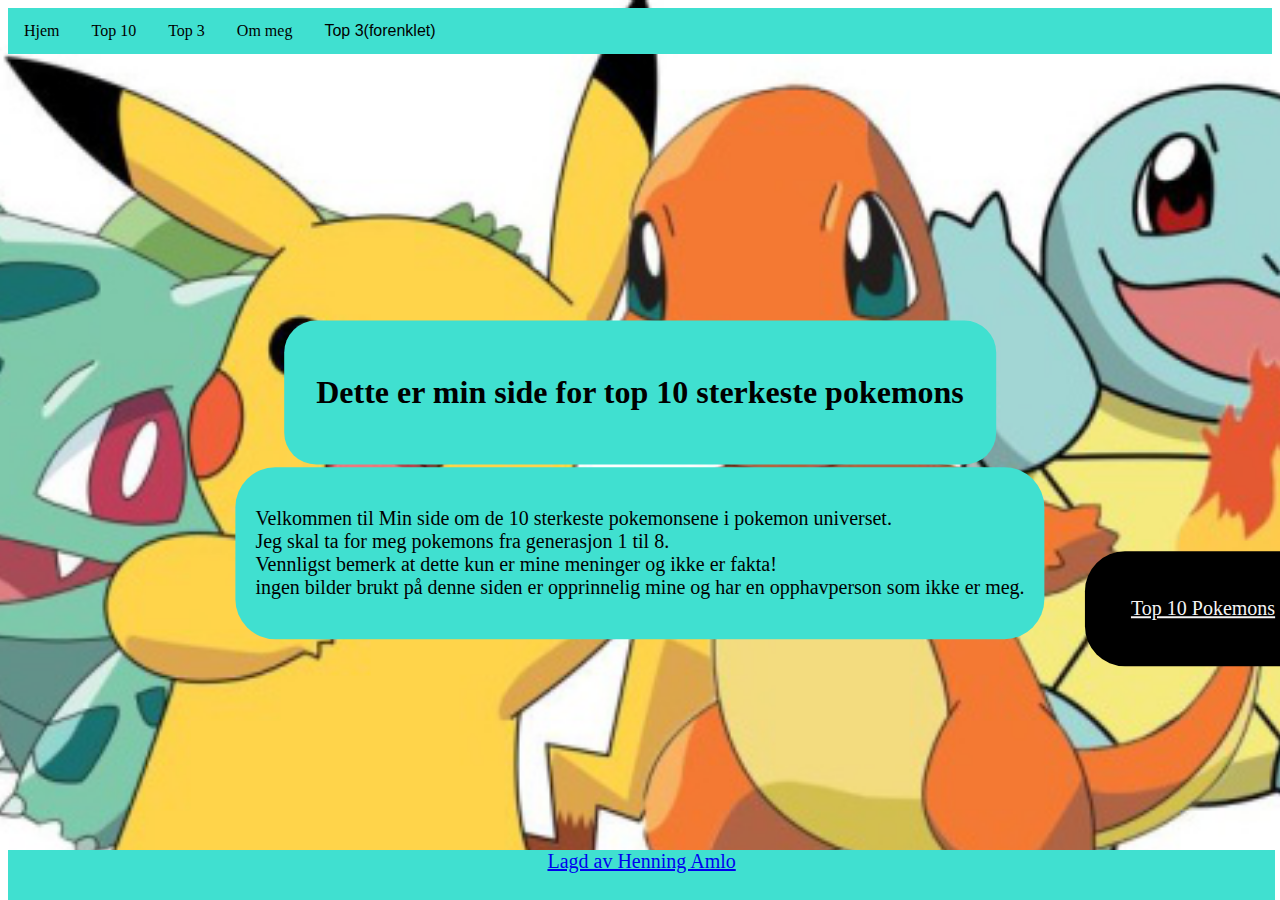
<file: Index.html>
<!DOCTYPE html>
    <html>
        <head>
            <title>Hjem</title>
            <link rel="stylesheet" href="css/master.css">
            <meta charset="UTF-8">
            <meta name="viewport" content="width=device-width, initial-scale=1.0">
			<link rel="icon" 
			type="image/png" 
			href="src/pokeball.png">
        </head>
        <body>
            <body class = "bgr"></body>
            <div class="navbar">
				<a href="index.html">Hjem</a>
				<a href="html/Top10.html">Top 10</a>
				<a href = "html/Top3.html">Top 3</a>
				<a href = "html/About.html">Om meg</a>
			<div class="dropdown">
				<button class="dropbtn">Top 3(forenklet) 
					<i class="fa fa-caret-down"></i>
				</button>
			<div class="dropdown-content">
				<a href="html/arceus.html">Arceus</a>
				<a href="html/dialga-og-palkia.html">Dialga og Palkia</a>
				<a href="html/giratina.html">Giratina</a>
			</div>
			</div> 
			</div>
            <div class="footer">
                <a href = "html/About.html"> Lagd av Henning Amlo</a>
            </div>
            <div class = "cta"><a href = "html/Top10.html">Top 10 Pokemons</a></div>

            <div class = "textb"><h1>Dette er min side for top 10 sterkeste pokemons</h1></div>
            <div class = "textc"><p>Velkommen til Min side om de 10 sterkeste pokemonsene i pokemon universet.</br>
                 Jeg skal ta for meg pokemons fra generasjon 1 til 8.</br>
                  Vennligst bemerk at dette kun er mine meninger og ikke er fakta!</br>
                   ingen bilder brukt på denne siden er opprinnelig mine og har en opphavperson som ikke er meg.</p></div>
        </body>
    </html>
</file>
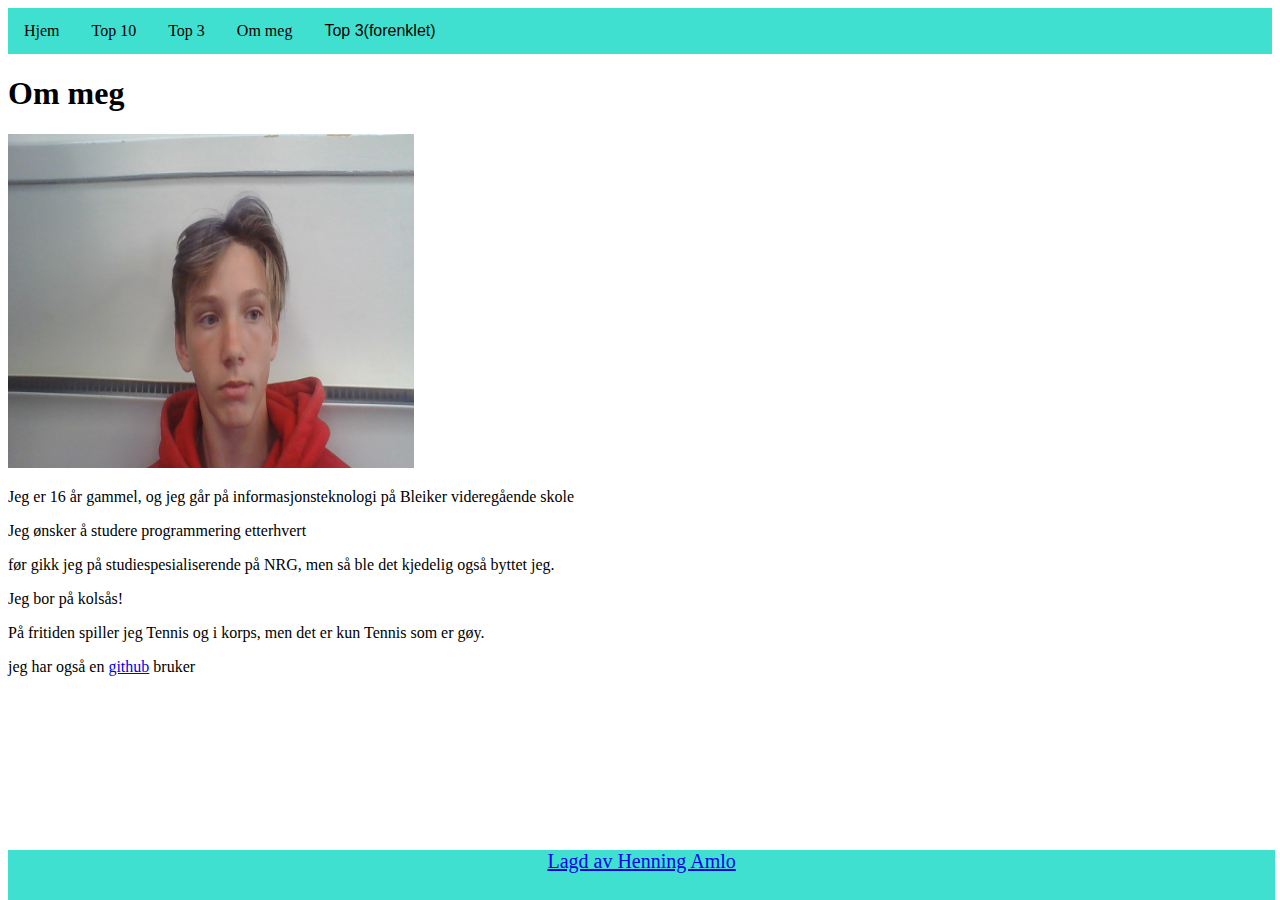
<file: html/About.html>
<!DOCTYPE html>
    <html>
        <head>
            <title>About</title>
            <link rel="stylesheet" href="../css/master.css">
            <meta charset="UTF-8">
            <meta name="viewport" content="width=device-width, initial-scale=1.0">
			<link rel="icon"
			type="image/jpg"
			href="../src/meg.jpg">
        </head>
        <body>
            <div class="navbar">
				<a href="../index.html">Hjem</a>
				<a href="Top10.html">Top 10</a>
				<a href = "Top3.html">Top 3</a>
				<a href = "About.html">Om meg</a>
			<div class="dropdown">
				<button class="dropbtn">Top 3(forenklet)
					<i class="fa fa-caret-down"></i>
				</button>
			<div class="dropdown-content">
				<a href="arceus.html">Arceus</a>
				<a href="dialga-og-palkia.html">Dialga og Palkia</a>
				<a href="giratina.html">Giratina</a>
			</div>
			</div>
			</div>
            <div class="footer">
                <a href = "../html/About.html"> Lagd av Henning Amlo</a>
            </div>
            <h1>Om meg</h1>
            <img src = "../src/meg.jpg" height="334px" width="406px">
            <p>Jeg er 16 år gammel, og jeg går på informasjonsteknologi på Bleiker videregående skole</p>
            <p>Jeg ønsker å studere programmering etterhvert</p>
            <p>før gikk jeg på studiespesialiserende på NRG, men så ble det kjedelig også byttet jeg.</p>
            <p>Jeg bor på kolsås!</p>
            <p>På fritiden spiller jeg Tennis og i korps, men det er kun Tennis som er gøy.</p>
            <p>jeg har også en <a href="https://github.com/AmloGaming" target="_blank"> github</a> bruker</p>

        </body>
    </html>
</file>
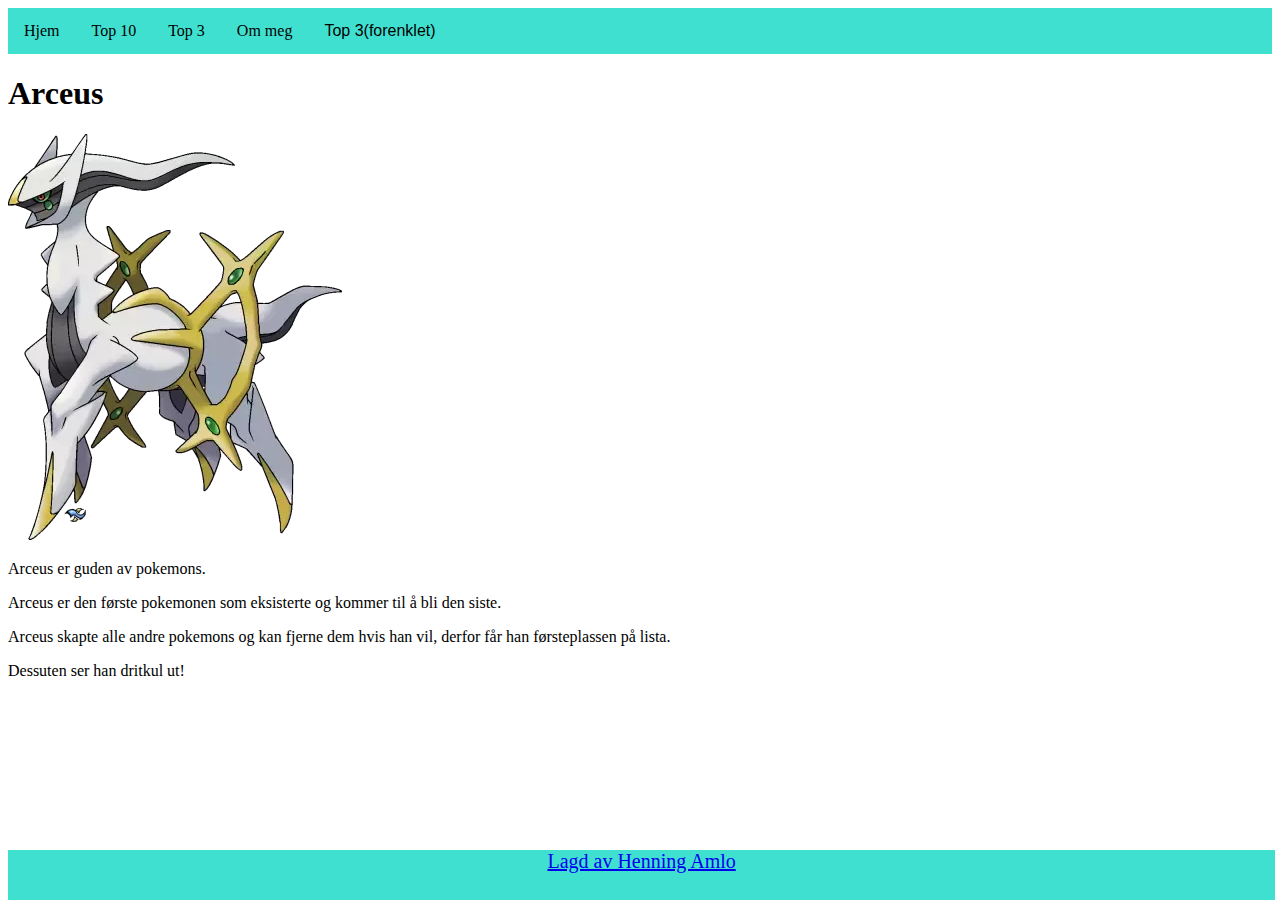
<file: html/arceus.html>
<!DOCTYPE html>
    <html>
        <head>
            <title>arceus</title>
            <link rel="stylesheet" href="../css/master.css">
            <meta charset="UTF-8">
            <meta name="viewport" content="width=device-width, initial-scale=1.0">
			<link rel="icon"
			type="image/png"
			href="../src/arceus.png">
        </head>
        <body>
            <div class="navbar">
				<a href= "../index.html">Hjem</a>
				<a href= "Top10.html">Top 10</a>
				<a href = "Top3.html">Top 3</a>
				<a href = "About.html">Om meg</a>
			<div class="dropdown">
				<button class="dropbtn">Top 3(forenklet)
					<i class="fa fa-caret-down"></i>
				</button>
			<div class="dropdown-content">
				<a href="arceus.html">Arceus</a>
				<a href="dialga-og-palkia.html">Dialga og Palkia</a>
				<a href="giratina.html">Giratina</a>
			</div>
			</div>
			</div>
            <h1>Arceus</h1>
            <img src = "../src/arceus.png">
            <p>Arceus er guden av pokemons.</p>
            <p>Arceus er den første pokemonen som eksisterte og kommer til å bli den siste.</p>
            <p>Arceus skapte alle andre pokemons og kan fjerne dem hvis han vil, derfor får han førsteplassen på lista.</p>
            <p>Dessuten ser han dritkul ut!</p>
            <div class="footer">
                <a href = "../html/About.html"> Lagd av Henning Amlo</a>
            </div>
        </body>
    </html>
</file>
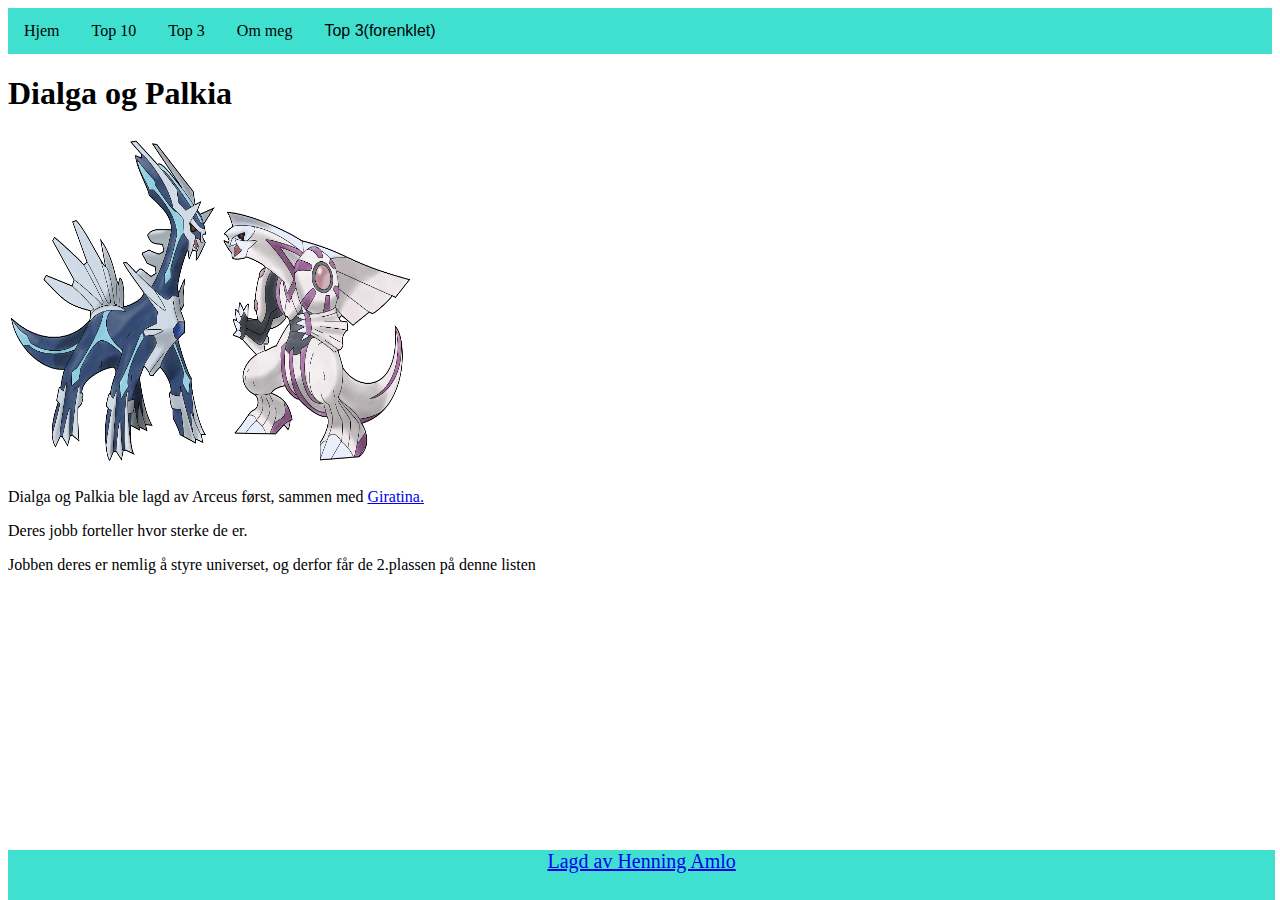
<file: html/dialga-og-palkia.html>
<!DOCTYPE html>
    <html>
        <head>
            <title>Dialga og Palkia</title>
            <link rel="stylesheet" href="../css/master.css">
            <meta charset="UTF-8">
            <meta name="viewport" content="width=device-width, initial-scale=1.0">
			<link rel="icon"
			type="image/png"
			href="../src/palkia.png">
        </head>
        <body>
             <div class="navbar">
				<a href="../index.html">Hjem</a>
				<a href="Top10.html">Top 10</a>
				<a href = "Top3.html">Top 3</a>
				<a href = "About.html">Om meg</a>
			<div class="dropdown">
				<button class="dropbtn">Top 3(forenklet)
					<i class="fa fa-caret-down"></i>
				</button>
			<div class="dropdown-content">
				<a href="arceus.html">Arceus</a>
				<a href="dialga-og-palkia.html">Dialga og Palkia</a>
				<a href="giratina.html">Giratina</a>
			</div>
			</div>
			</div>
            <h1>Dialga og Palkia</h1>
            <img src = "../src/palkia.png" height="334px", width="406px">
            <p>Dialga og Palkia ble lagd av Arceus først, sammen med <a href = "giratina.html">Giratina.</a></p>
            <p>Deres jobb forteller hvor sterke de er.</p>
            <p>Jobben deres er nemlig å styre universet, og derfor får de 2.plassen på denne listen</p>
            <div class="footer">
                <a href = "../html/About.html"> Lagd av Henning Amlo</a>
            </div>
        </body>
    </html>
</file>
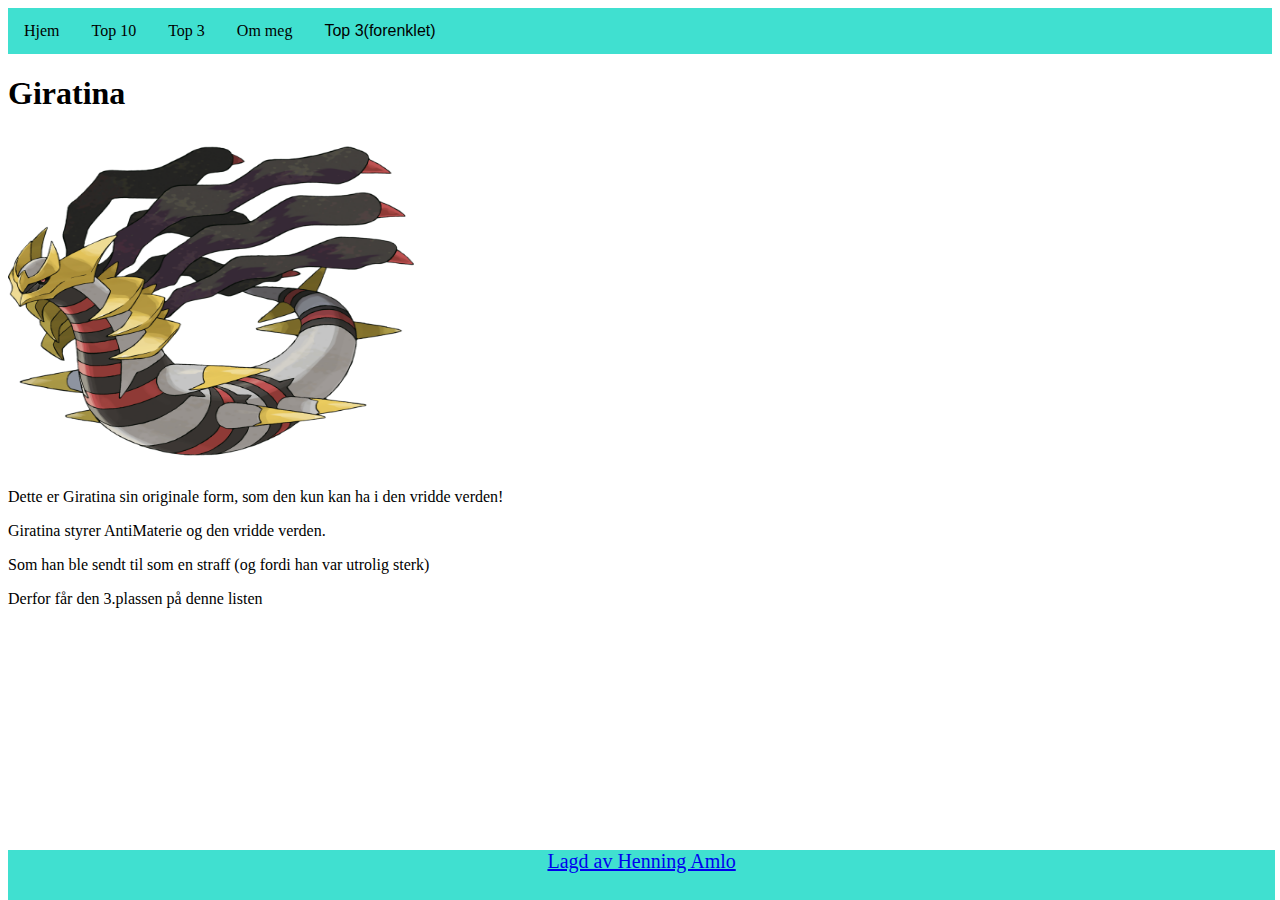
<file: html/giratina.html>
<!DOCTYPE html>
    <html>
        <head>
            <title>Giratina</title>
            <link rel="stylesheet" href="../css/master.css">
            <meta charset="UTF-8">
            <meta name="viewport" content="width=device-width, initial-scale=1.0">
			<link rel="icon" 
			type="image/png" 
			href="../src/giratina.png">
        </head>
        <body>
           <div class="navbar">
				<a href="../index.html">Hjem</a>
				<a href="Top10.html">Top 10</a>
				<a href = "Top3.html">Top 3</a>
				<a href = "About.html">Om meg</a>
			<div class="dropdown">
				<button class="dropbtn">Top 3(forenklet) 
					<i class="fa fa-caret-down"></i>
				</button>
			<div class="dropdown-content">
				<a href="arceus.html">Arceus</a>
				<a href="dialga-og-palkia.html">Dialga og Palkia</a>
				<a href="giratina.html">Giratina</a>
			</div>
			</div> 
			</div>
            <h1>Giratina</h1>
            <img src = "../src/Giratina-Origin.png" height = "334px" width = "406px">
			<p>Dette er Giratina sin originale form, som den kun kan ha i den vridde verden!</p>
            <p>Giratina styrer AntiMaterie og den vridde verden.</p>
            <p>Som han ble sendt til som en straff (og fordi han var utrolig sterk)</p>
            <p>Derfor får den 3.plassen på denne listen</p>
            <div class="footer">
                <a href = "../html/About.html"> Lagd av Henning Amlo</a>
            </div>
        </body>
    </html>
</file>
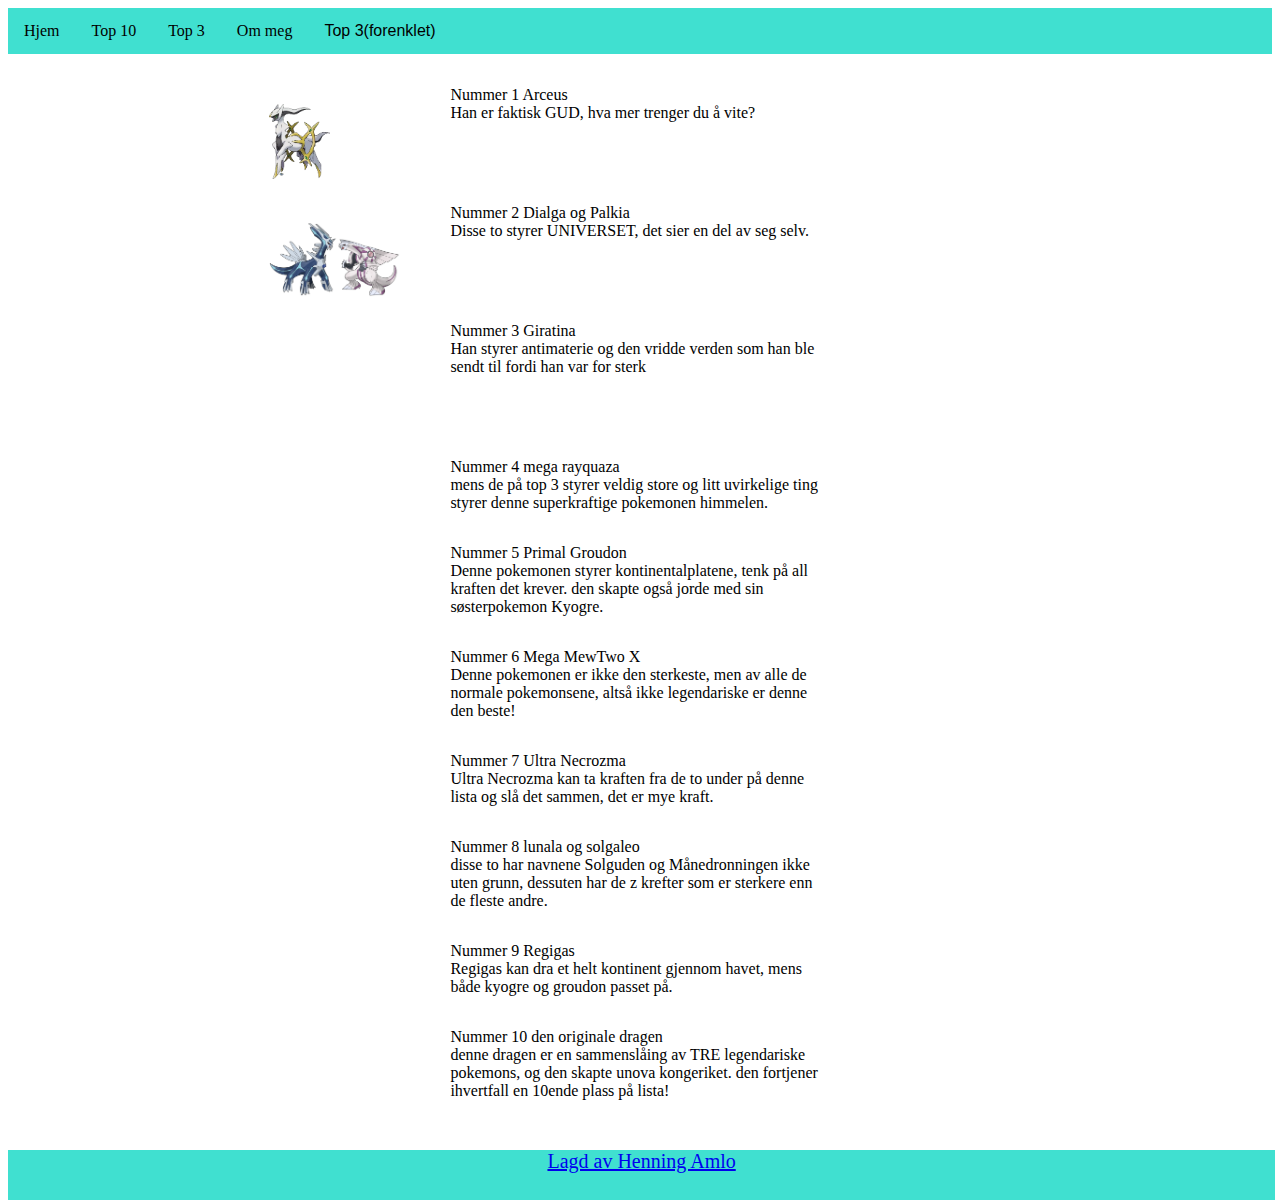
<file: html/Top10.html>
<!DOCTYPE html>
    <html>
        <head>
            <title>Top 10</title>
            <link rel="stylesheet" href="../css/Top10.css">
            <meta charset="UTF-8">
            <meta name="viewport" content="width=device-width, initial-scale=1.0">
			<link rel="icon"
			type="image/png"
			href="../src/pokeball.png">
        </head>
        <body>
             <div class="navbar">
				<a href="../index.html">Hjem</a>
				<a href="Top10.html">Top 10</a>
				<a href = "Top3.html">Top 3</a>
				<a href = "About.html">Om meg</a>
			<div class="dropdown">
				<button class="dropbtn">Top 3(forenklet)
					<i class="fa fa-caret-down"></i>
				</button>
			<div class="dropdown-content">
				<a href="arceus.html">Arceus</a>
				<a href="dialga-og-palkia.html">Dialga og Palkia</a>
				<a href="giratina.html">Giratina</a>
			</div>
			</div>
			</div>
            <div class="footer">
                <a href = "../html/About.html"> Lagd av Henning Amlo</a>
            </div>
            <div class = boks>
            <div class = "toplisting"> Nummer 1 Arceus<br>
                Han er faktisk GUD, hva mer trenger du å vite? <img src = "../src/arceus.png" height = "75px"></div><br>
            <div class = "toplisting"> Nummer 2 Dialga og Palkia<br>
                Disse to styrer UNIVERSET, det sier en del av seg selv.<img src = "../src/palkia.png" height = "75px"></div><br>
            <div class = "toplisting"> Nummer 3 Giratina<br>
                Han styrer antimaterie og den vridde verden som han ble sendt til fordi han var for sterk</div><br>
            <div class = "toplisting"> Nummer 4 mega rayquaza<br>
                mens de på top 3 styrer veldig store og litt uvirkelige ting styrer denne superkraftige pokemonen himmelen.</div>
            <div class = "toplisting"> Nummer 5 Primal Groudon<br>
                Denne pokemonen styrer kontinentalplatene, tenk på all kraften det krever. den skapte også jorde med sin søsterpokemon Kyogre.</div>
            <div class = "toplisting"> Nummer 6 Mega MewTwo X<br>
                Denne pokemonen er ikke den sterkeste, men av alle de normale pokemonsene, altså ikke legendariske er denne den beste!</div>
            <div class = "toplisting"> Nummer 7 Ultra Necrozma<br>
                Ultra Necrozma kan ta kraften fra de to under på denne lista og slå det sammen, det er mye kraft.</div>
            <div class = "toplisting"> Nummer 8 lunala og solgaleo</br>
                disse to har navnene Solguden og Månedronningen ikke uten grunn, dessuten har de z krefter som er sterkere enn de fleste andre.</div>
            <div class = "toplisting"> Nummer 9 Regigas <br>
                Regigas kan dra et helt kontinent gjennom havet, mens både kyogre og groudon passet på.</div>
            <div class = "toplisting"> Nummer 10 den originale dragen<br>
                denne dragen er en sammenslåing av TRE legendariske pokemons, og den skapte unova kongeriket. den fortjener ihvertfall en 10ende plass på lista!</div>
            </div>

        </body>
    </html>
</file>
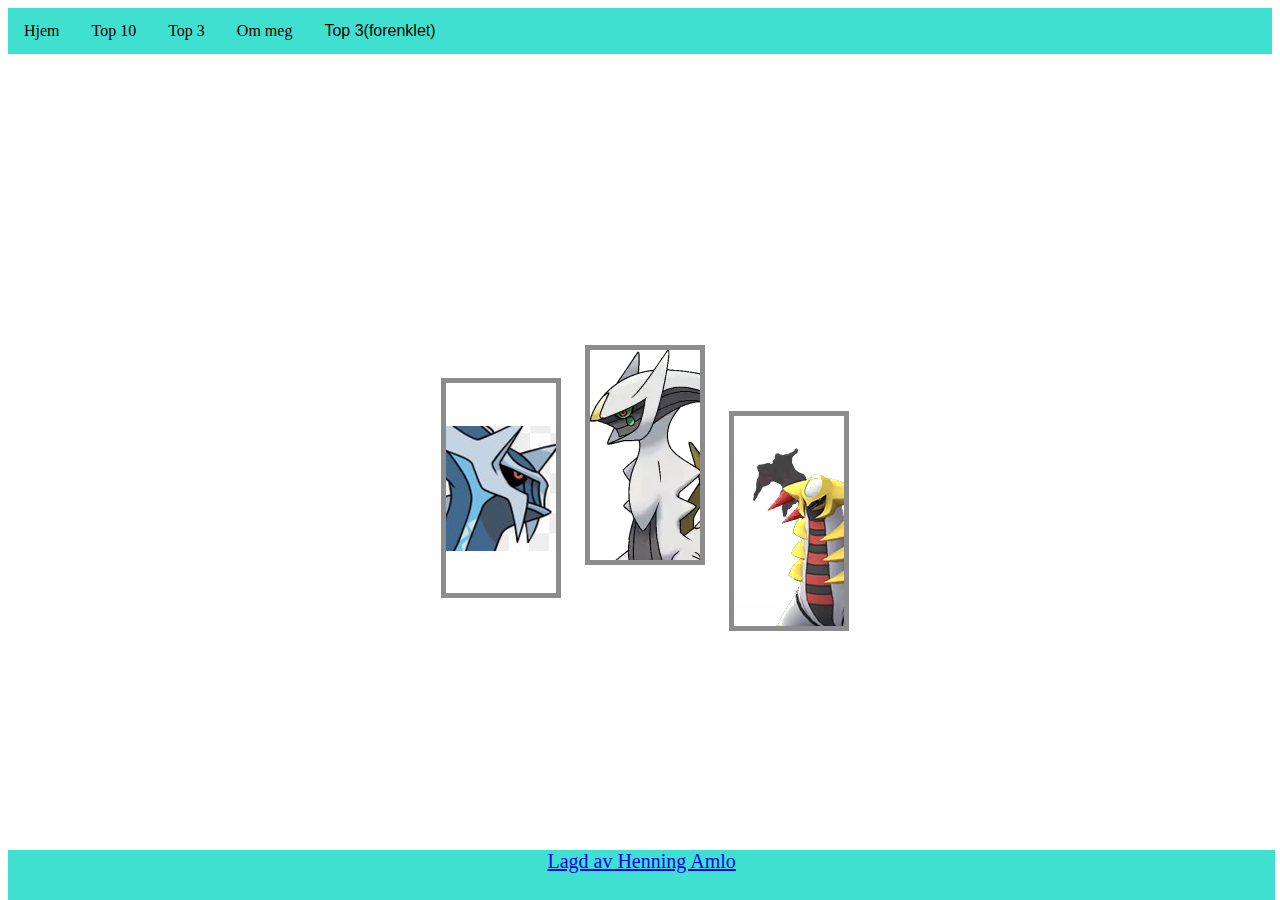
<file: html/Top3.html>
<!DOCTYPE html>
    <html>
        <head>
            <title>Top 3</title>
            <link rel="stylesheet" href="../css/top3.css">
            <meta charset="UTF-8">
            <meta name="viewport" content="width=device-width, initial-scale=1.0">
			<link rel="icon" 
			type="image/png" 
			href="../src/pokeball.png">
        </head>
        <body>
             <div class="navbar">
				<a href="../index.html">Hjem</a>
				<a href="Top10.html">Top 10</a>
				<a href = "Top3.html">Top 3</a>
				<a href = "About.html">Om meg</a>
			<div class="dropdown">
				<button class="dropbtn">Top 3(forenklet) 
					<i class="fa fa-caret-down"></i>
				</button>
			<div class="dropdown-content">
				<a href="arceus.html">Arceus</a>
				<a href="dialga-og-palkia.html">Dialga og Palkia</a>
				<a href="giratina.html">Giratina</a>
			</div>
			</div> 
			</div>
            <div class="footer">
                <a href = "../html/About.html"> Lagd av Henning Amlo</a>
            </div>
            <a href = "arceus.html">
            <div class = "top1"></div>
            </a>
            <a href = "dialga-og-palkia.html">
            <div class = "top2"></div>
            </a>
            <a href = "giratina.html">
            <div class = "top3"></div>
            </a>
        </body>
    </html>
</file>
<file: css/master.css>
html {
  position: relative;
  min-height: 100%;
}

body  {
    margin-bottom: 100px;
  }

  .bgr {
  background-image: url("../src/pokemon.png");
  background-position: center;
  background-attachment: fixed;
  background-repeat: no-repeat;
  background-size: cover;
}
.cta {
    background-color:black;
    border-radius: 2em;
    padding: 2.3em;
    position: absolute;
    font-size: 20px;
    top: 90%;
    left: 70%;
    margin-right: -20%;
    transform: translate(80%, -225%)
}

.cta a{
    color: whitesmoke;
}

.textb {
    background-color:turquoise;
    border-radius: 2em;
    padding: 2em;
    position: absolute;
    top: 50%;
    left: 50%;
    margin-right: -50%;
    transform: translate(-50%, -90%)
}

.textc {
    background-color: turquoise;
    border-radius: 2em;
    padding: 1em;
    position: absolute;
    font-size: 20px;
    top: 50%;
    left: 50%;
    margin-right: -50%;
    transform: translate(-50%, 10%)
}
.navbar {
  overflow: hidden;
  background-color: turquoise;
}

.navbar a {
  float: left;
  font-size: 16px;
  color: black;
  text-align: center;
  padding: 14px 16px;
  text-decoration: none;
}

.dropdown {
  float: left;
  overflow: hidden;
}

.dropdown .dropbtn {
  font-size: 16px;
  border: none;
  outline: none;
  color: black;
  padding: 14px 16px;
  background-color: turquoise;
}

.navbar a:hover, .dropdown:hover .dropbtn {
  background-color: cyan;
}

.dropdown-content {
  display: none;
  position: absolute;
  background-color: turquoise;
  min-width: 160px;
  z-index: 1;
}

.dropdown-content a {
  float: none;
  color: black;
  padding: 12px 16px;
  text-decoration: none;
  display: block;
  text-align: left;
}

.dropdown-content a:hover {
  background-color: cyan;
}

.dropdown:hover .dropdown-content {
  display: block;
}


.footer {
  position: absolute;
  height:50px;
  bottom: 0;
  width: 99%;
  background-color: turquoise;
  color: black;
  text-align: center;
  font-size: 20px;
}
</file>
<file: css/Top10.css>
body {
    margin-bottom: 100px;
}

.toplisting {
    width: 50%;
	  margin:2em auto;
  }

.boks{
  margin-left:auto;
  margin-right:auto;
  display: block;
  height:80%;
  width:60%;
  border:5px
}


img{
  position: absolute;
  left: 21%;
}

.navbar {
  overflow: hidden;
  background-color: turquoise;
}

.navbar a {
  float: left;
  font-size: 16px;
  color: black;
  text-align: center;
  padding: 14px 16px;
  text-decoration: none;
}

.dropdown {
  float: left;
  overflow: hidden;
}

.dropdown .dropbtn {
  font-size: 16px;
  border: none;
  color: black;
  padding: 14px 16px;
  background-color: turquoise;
}

.navbar a:hover, .dropdown:hover .dropbtn {
  background-color: cyan;
}

.dropdown-content {
  display: none;
  position: absolute;
  background-color: turquoise;
  min-width: 160px;
  z-index: 1;
}

.dropdown-content a {
  float: none;
  color: black;
  padding: 12px 16px;
  text-decoration: none;
  display: block;
  text-align: left;
}

.dropdown-content a:hover {
  background-color: cyan;
}

.dropdown:hover .dropdown-content {
  display: block;
}

  html {
    position: relative;
    min-height: 100%;
}

  .footer {
    position: absolute;
    height:50px;
    bottom: 0;
    width: 99%;
    background-color: turquoise;
    text-align: center;
    font-size: 20px;
  }
</file>
<file: css/top3.css>
html {
    position: relative;
    min-height: 100%;
  }
  
body  {
      margin-bottom: 100px;
    }  
 .top1, .top2, .top3 {
    width: 100px;
    height: 200px;
    padding: 5px;
    margin: 5px;
    border: 5px solid #8d8c8c;
    text-align: center;
    position: absolute;
    transition: height, 2s;
    transition: width, 2s;
    top: 50%;
    left: 50%;
    margin-right: -50%;
 }

 .top1 {
    background-image: url("../src/arceus.png");
    transform: translate(-50%, -50%)
 }

 .top2 {
    background-image: url("../src/diaogpalkia.png");
    background-repeat: no-repeat;
    background-position: center;
    transform: translate(-170%, -35%)
 }

 .top3 {
    background-image: url("../src/giratina.png");
    transform: translate(70%, -20%)
 }
 
.top1:hover {
    height: 300px;
    width: 150px;
    }
.top2:hover {
    width: 110px;
    }
.top3:hover {
    width: 110px;
    }


 .navbar {
  overflow: hidden;
  background-color: turquoise;
}

.navbar a {
  float: left;
  font-size: 16px;
  color: black;
  text-align: center;
  padding: 14px 16px;
  text-decoration: none;
}

.dropdown {
  float: left;
  overflow: hidden;
}

.dropdown .dropbtn {
  font-size: 16px;  
  border: none;
  color: black;
  padding: 14px 16px;
  background-color: turquoise;
}

.navbar a:hover, .dropdown:hover .dropbtn {
  background-color: cyan;
}

.dropdown-content {
  display: none;
  position: absolute;
  background-color: turquoise;
  min-width: 160px;
  z-index: 1;
}

.dropdown-content a {
  float: none;
  color: black;
  padding: 12px 16px;
  text-decoration: none;
  display: block;
  text-align: left;
}

.dropdown-content a:hover {
  background-color: cyan;
}

.dropdown:hover .dropdown-content {
  display: block;
}
      
.footer {
	position: absolute;
    height: 50px;
    bottom: 0;
    width: 99%;
    background-color: turquoise;
    color: black;
    text-align: center;
    font-size: 20px;
    }
</file>
